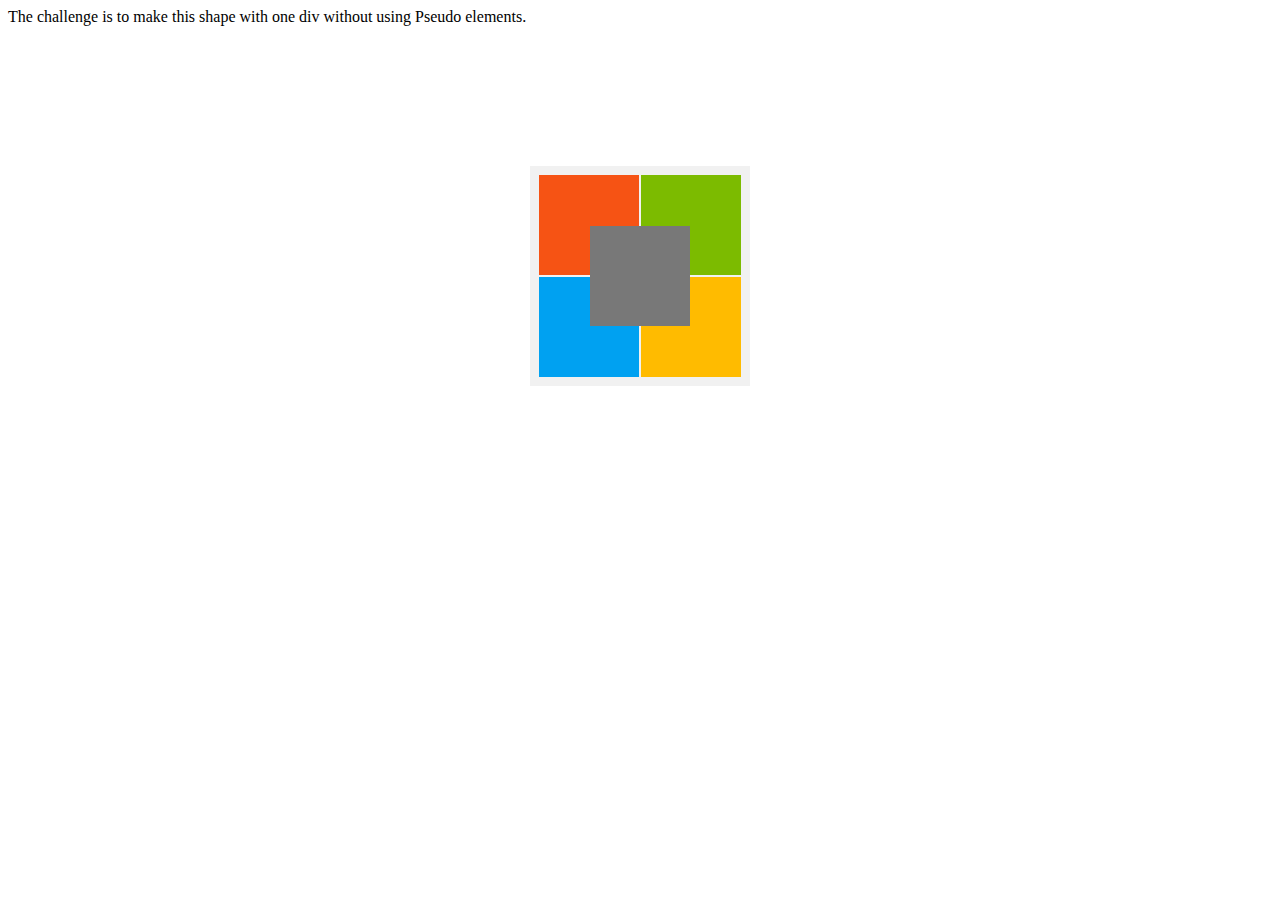
<file: Medium/Microsoft Windows Logo/index.html>
<!DOCTYPE html>
<html lang="en">
<head>
    <meta charset="UTF-8">
    <link rel="stylesheet" href="style.css">
    <meta name="viewport" content="width=device-width, initial-scale=1.0">
    <title>Microsoft Windows Logo</title>
</head>
<body>
    The challenge is to make this shape with one div without using Pseudo elements.
    <div></div>
</body>
</html>
</file>
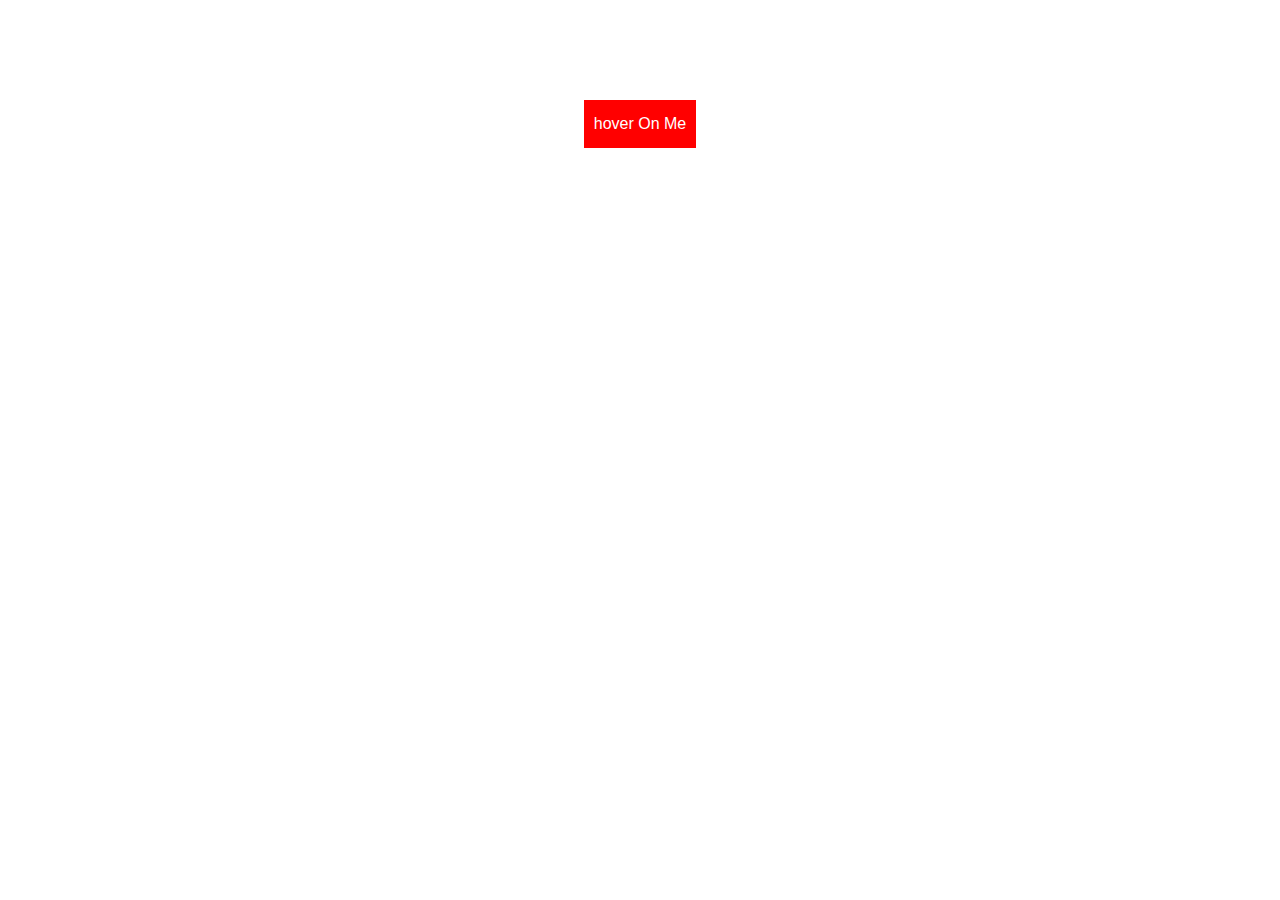
<file: Very Easy/Hover To Show Tooltip/index.html>
<!DOCTYPE html>
<html lang="en">
<head>
    <meta charset="UTF-8">
    <link rel="stylesheet" href="style.css">
    <meta name="viewport" content="width=device-width, initial-scale=1.0">
    <title>Hover To Show Tooltip</title>
</head>
<body>
    <span>hover on me</span>
</body>
</html>
</file>
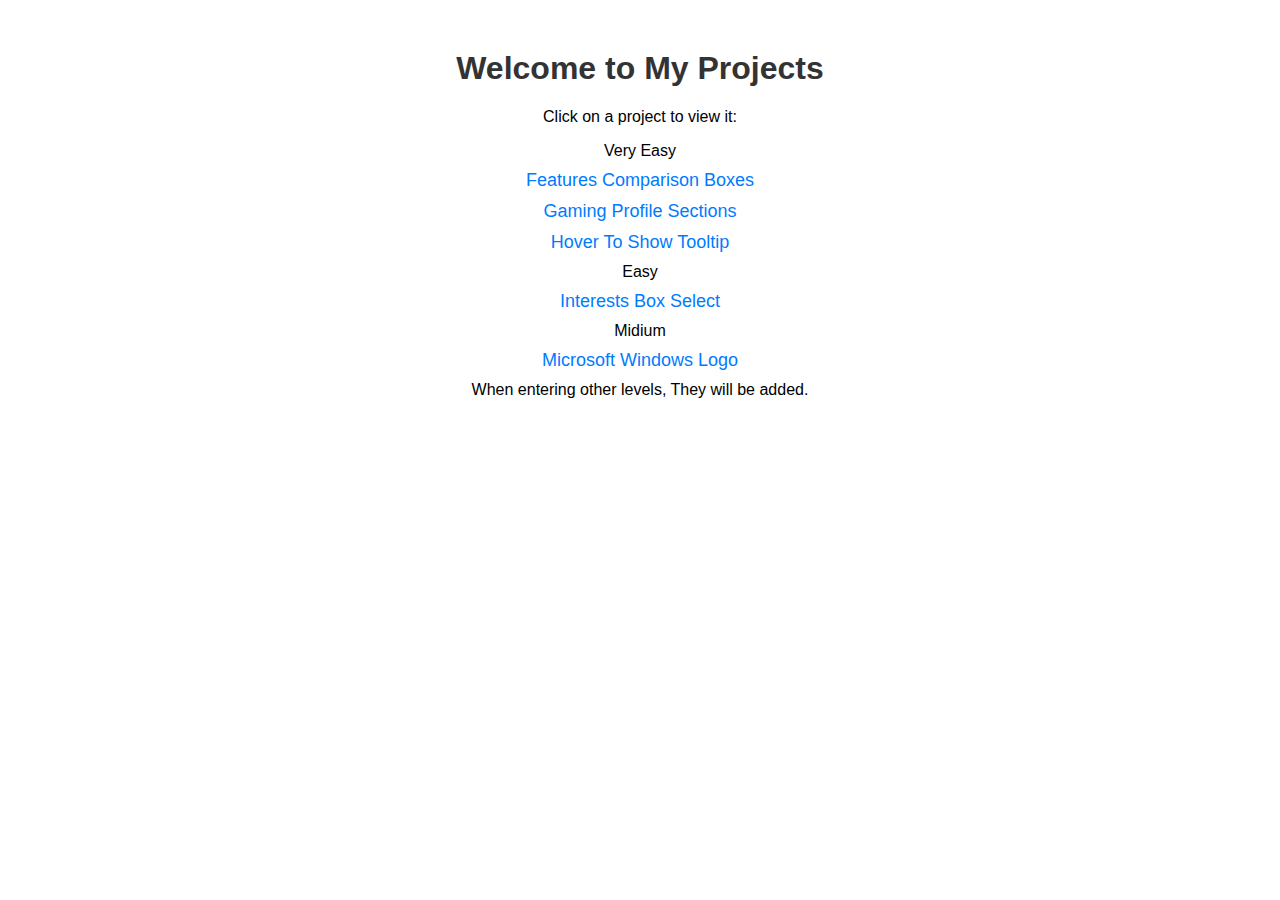
<file: mainIndex.html>
<!DOCTYPE html>
<html lang="en">
<head>
    <meta charset="UTF-8">
    <meta name="viewport" content="width=device-width, initial-scale=1.0">
    <title>My Projects</title>
    <style>
        body {
            font-family: Arial, sans-serif;
            text-align: center;
            margin: 50px;
        }
        h1 {
            color: #333;
        }
        ul {
            list-style: none;
            padding: 0;
        }
        li {
            margin: 10px 0;
        }
        a {
            text-decoration: none;
            color: #007BFF;
            font-size: 18px;
        }
        a:hover {
            text-decoration: underline;
        }
    </style>
</head>
<body>

    <h1>Welcome to My Projects</h1>
    <p>Click on a project to view it:</p>
    
    <ul>
        <li>
            Very Easy
            <ul>
                <li><a href="Very Easy/Features Comparison Boxes/index.html">Features Comparison Boxes</a></li>
                <li><a href="Very Easy/Gaming Profile Sections/index.html">Gaming Profile Sections</a></li>
                <li><a href="Very Easy/Hover To Show Tooltip/index.html">Hover To Show Tooltip</a></li>
            </ul>
        </li>
        <li>
            Easy
            <ul>
                <li><a href="Easy/Interests Boxes Select/index.html">Interests Box Select</a></li>
            </ul>
        </li>
        <li>
            Midium
            <ul>
                <li><a href="Medium/Microsoft Windows Logo/index.html">Microsoft Windows Logo</a></li>
            </ul>
        </li>
        <li>When entering other levels, They will be added.</li>
    </ul>
    <!-- The levels are divided according to their division on the Elzero website.-->
    <!--You can find them here ↓↓↓ -->
    <!--https://elzero.org/category/challenges/front-end-challenges/-->
</body>
</html>
</file>
<file: Medium/Microsoft Windows Logo/style.css>
div {
    width: 100px;
    height: 100px;
    background-color: #787878;
    margin: 200px auto;
    box-shadow: 
        51px -51px #7cbb00
        , -51px 51px #00a1f1
        , 51px 51px #ffbb00
        , -51px -51px #f65314
        , 0px 0px 0px 60px #c3c3c33b ;
}
</file>
<file: Very Easy/Hover To Show Tooltip/style.css>
span {
    margin: 100px auto;
    width: fit-content;
    display: block;
    position: relative;
    padding: 15px 10px ;
    font-family: Arial, Helvetica, sans-serif;
    text-transform: capitalize;
    background-color: red;
    color: white;
    text-wrap: nowrap;
}
span::after {
    content: "";
    top: -20px;
    left: calc( 50% - 10px );
    border: 10px solid transparent;
    border-top-color: black;
}
span::before {
    content: "this is tooltip content";
    top: -120% ;
    left: calc( 50% - 100px );
    background-color: black;
    padding: 10px 20px;
}
span::after 
, span::before {
    position: absolute;
    opacity: 0;
    transition: 0.5s ease-in-out}
span:hover::after 
, span:hover::before {
    opacity: 1;
}
</file>
